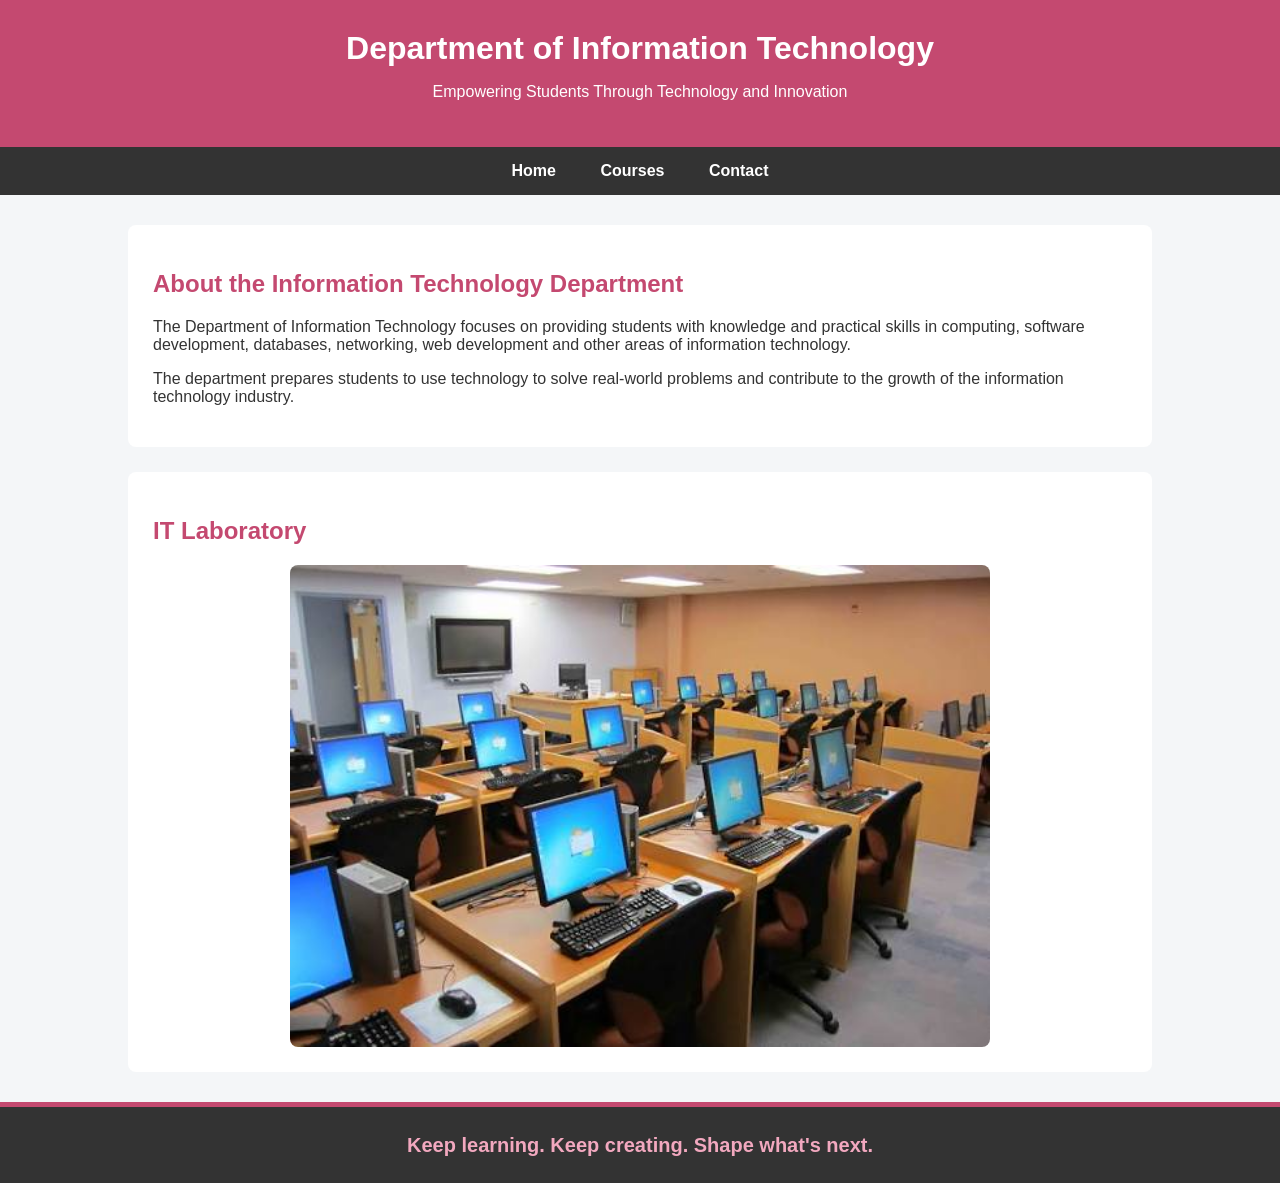
<file: index.html>
<!DOCTYPE html>
<html lang="en">

<head>
    <meta charset="UTF-8">
    <meta name="viewport" content="width=device-width, initial-scale=1.0">
    <title>Department of Information Technology</title>
    <link rel="stylesheet" href="style.css">
</head>

<body>

    <header>
        <h1>Department of Information Technology</h1>
        <p>Empowering Students Through Technology and Innovation</p>
    </header>

    <nav>
        <a href="index.html">Home</a>
        <a href="courses.html">Courses</a>
        <a href="contacts.html">Contact</a>
    </nav>

    <main>

        <section>
            <h2>About the Information Technology Department</h2>

            <p>
                The Department of Information Technology focuses on providing
                students with knowledge and practical skills in computing,
                software development, databases, networking, web development
                and other areas of information technology.
            </p>

            <p>
                The department prepares students to use technology to solve
                real-world problems and contribute to the growth of the
                information technology industry.
            </p>
        </section>

        <section>
            <h2>IT Laboratory</h2>

              <img src="images/it-lab.jpg.jpg"
                 alt="Information Technology Laboratory">
        </section>

    </main>

    <footer>
        <p class="footer-message">Keep learning. Keep creating. Shape what's next.</p>
    </footer>

</body>

</html>
</file>
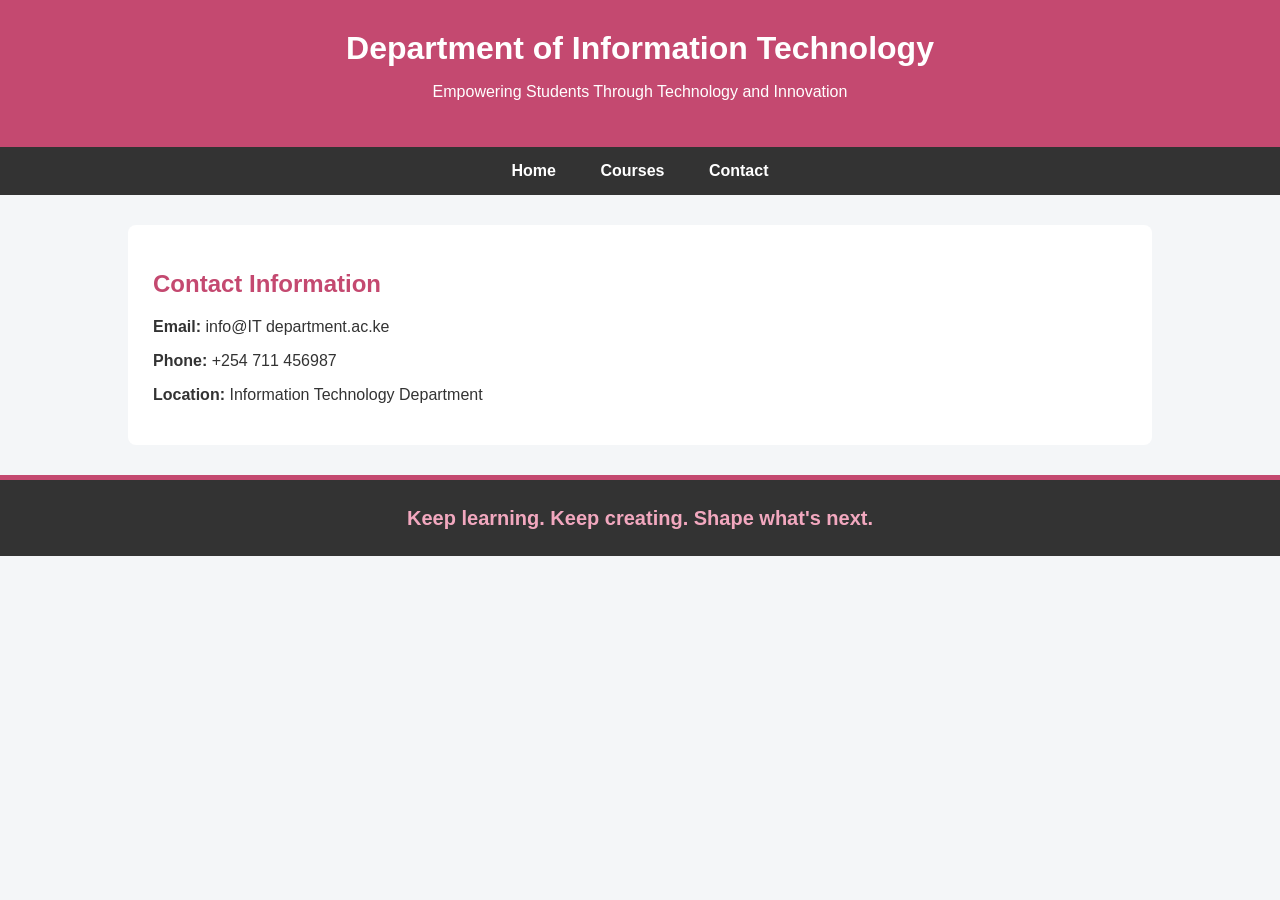
<file: contacts.html>
<!DOCTYPE html>
<html lang="en">

<head>
    <meta charset="UTF-8">
    <meta name="viewport" content="width=device-width, initial-scale=1.0">
    <title>Contact Us</title>
    <link rel="stylesheet" href="style.css">
</head>

<body>

    <header>
        <h1>Department of Information Technology</h1>
        <p>Empowering Students Through Technology and Innovation</p>
    </header>

    <nav>
        <a href="index.html">Home</a>
        <a href="courses.html">Courses</a>
        <a href="contacts.html">Contact</a>
    </nav>

    <main>

        <section>
            <h2>Contact Information</h2>

            <p>
                <strong>Email:</strong>
                info@IT department.ac.ke
            </p>

            <p>
                <strong>Phone:</strong>
                +254 711 456987
            </p>

            <p>
                <strong>Location:</strong>
                Information Technology Department
            </p>

        </section>

    </main>

    <footer>
        <p class="footer-message">Keep learning. Keep creating. Shape what's next.</p>
    </footer>

</body>

</html>
</file>
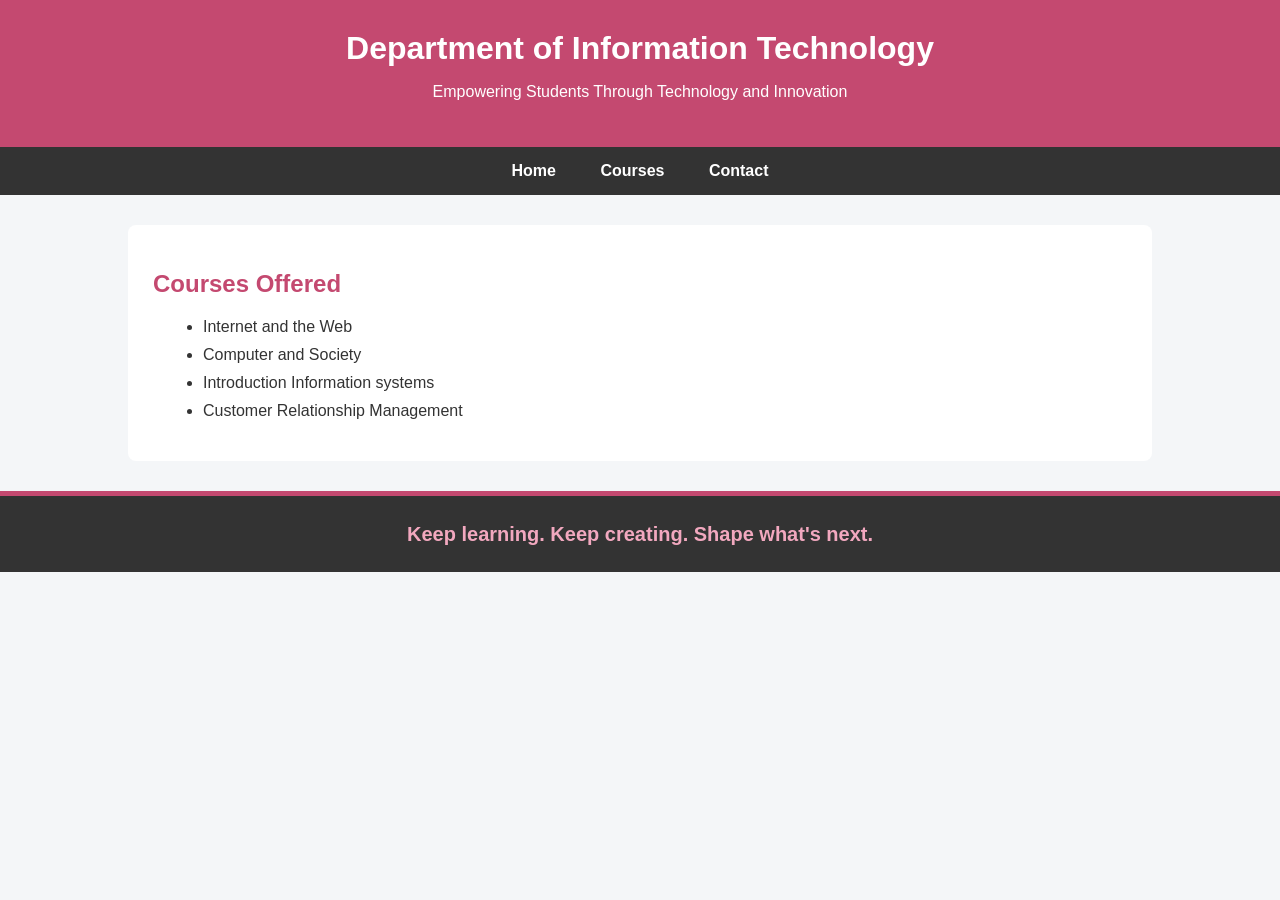
<file: courses.html>
<!DOCTYPE html>
<html lang="en">

<head>
    <meta charset="UTF-8">
    <meta name="viewport" content="width=device-width, initial-scale=1.0">
    <title>IT Courses</title>
    <link rel="stylesheet" href="style.css">
</head>

<body>

    <header>
        <h1>Department of Information Technology</h1>
        <p>Empowering Students Through Technology and Innovation</p>
    </header>

    <nav>
        <a href="index.html">Home</a>
        <a href="courses.html">Courses</a>
        <a href="contacts.html">Contact</a>
    </nav>

    <main>
        <section>
            <h2>Courses Offered</h2>

            <ul>
                <li>Internet and the Web</li>
                <li>Computer and Society</li>
                <li>Introduction Information systems</li>
                <li>Customer Relationship Management</li>
            </ul>

        </section>

    </main>

    <footer>
        <p class="footer-message">Keep learning. Keep creating. Shape what's next.</p>
    </footer>

</body>

</html>
</file>
<file: style.css>
body {
    font-family: Arial, sans-serif;
    margin: 0;
    background-color: #f4f6f8;
    color: #333;
}

header {
    background-color: #c44970;
    color: white;
    text-align: center;
    padding: 30px;
}

header h1 {
    margin: 0;
}

nav {
    background-color: #333;
    text-align: center;
    padding: 15px;
}

nav a {
    color: white;
    text-decoration: none;
    margin: 0 20px;
    font-weight: bold;
}

nav a:hover {
    text-decoration: underline;
}

main {
    width: 80%;
    margin: 30px auto;
}

section {
    background-color: white;
    padding: 25px;
    margin-bottom: 25px;
    border-radius: 8px;
}

h2 {
    color: #c44970;
}

img {
    width: 100%;
    max-width: 700px;
    display: block;
    margin: auto;
    border-radius: 8px;
}

li {
    margin: 10px;
}

footer {
    background-color: #333;
    color: white;
    border-top: 5px solid #c44970;
    padding: 24px 8%;
    text-align: center;
}

.footer-message {
    color: #f2a8bf;
    margin: 0;
    font-size: 20px;
    font-weight: bold;
    line-height: 1.4;
}
</file>
